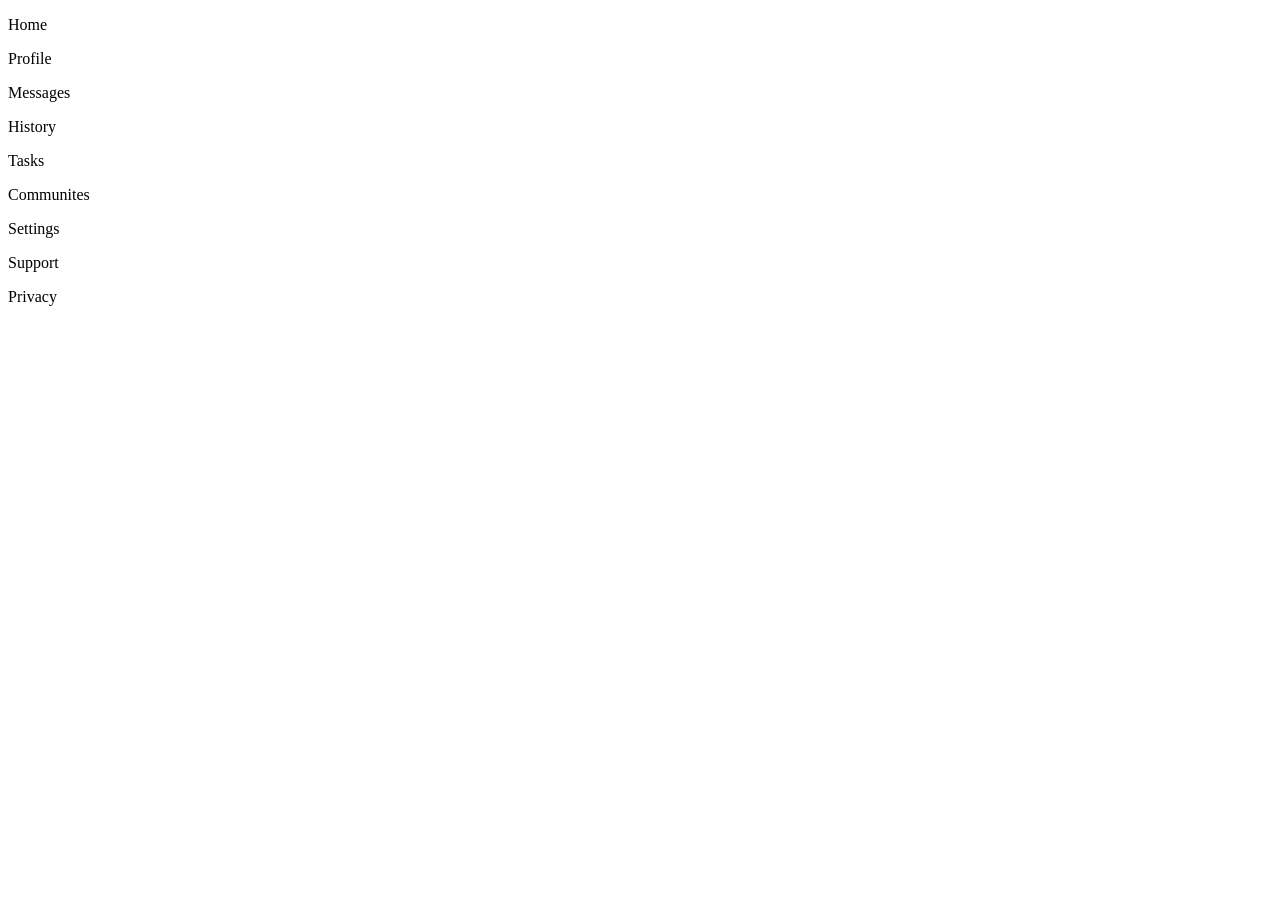
<file: admindashboard.html>
<!DOCTYPE html>
<html lang="en">
<head>
  <meta charset="UTF-8">
  <meta name="viewport" content="width=device-width, initial-scale=1.0">
  <title>Admin Dashboard</title>
</head>
<body>
  <div class="left">
    <div>
      <p>Home</p>
      <p>Profile</p>
      <p>Messages</p>
      <p>History</p>
      <p>Tasks</p>
      <p>Communites</p>
    </div>
    <div>
      <p>Settings</p>
      <p>Support</p>
      <p>Privacy</p>
    </div>
  </div>
</body>
</html>
</file>
